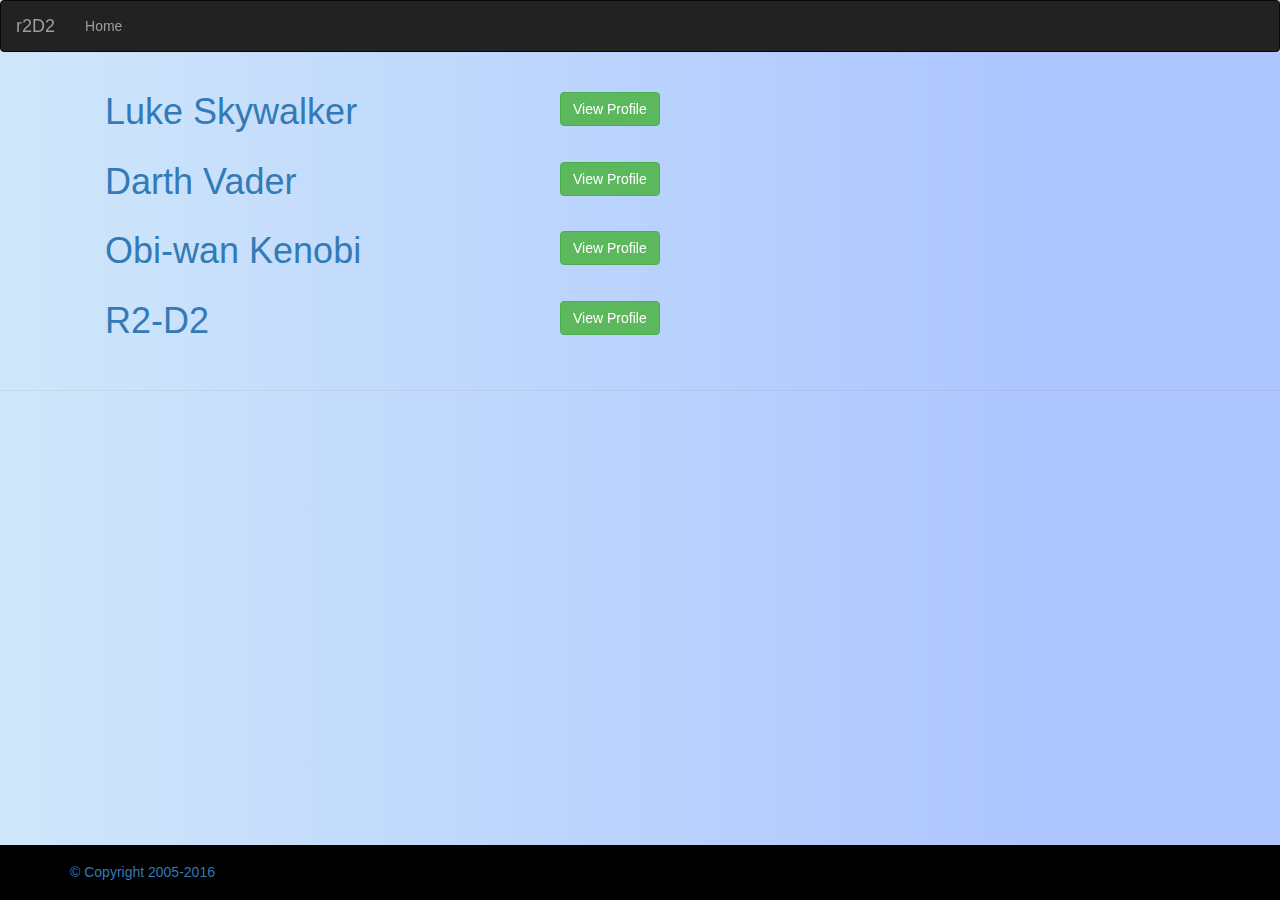
<file: index.html>
<!doctype html>
<html lang="en" ng-app="starWarsapp">
<head>
    <meta charset="utf-8">
    <base href="/">
    <title>R2-D2 Angular HTTP Example</title>
    <meta content="R2D2 AngularJS 1.x" name="description">
    <meta content="MisterZik" name="author">
    <meta content="Nick Rodriguez" name="designer">
    <link href="bower_components/font-awesome/css/font-awesome.min.css" rel="stylesheet">
    <link href="bower_components/bootstrap/dist/css/bootstrap.min.css" rel="stylesheet">
    <link href="style.css" rel="stylesheet">
    <!--[if lt IE 9]> <script src="http://html5shiv.googlecode.com/svn/trunk/html5.js"></script> <![endif]-->
</head>
<body class="ng-cloak">
    <header>
        <nav class="navbar navbar-inverse">
            <div class="container-fluid">
                <div class="navbar-header">
                    <button type="button" class="navbar-toggle" data-toggle="collapse" data-target="#myNavbar">
                        <span class="icon-bar"></span>
                        <span class="icon-bar"></span>
                        <span class="icon-bar"></span>
                    </button>
                    <a class="navbar-brand active hvr-buzz" href="#/">r2D2</a>
                </div>
                <div class="collapse navbar-collapse" id="myNavbar">
                    <ul class="nav navbar-nav">
                        <li><a href="#/" class="hvr-wobble-to-top-right">Home</a></li>
                      </ul>
                </div>
            </div>
        </nav>
    </header>
    <div ng-view></div>
    <br />
    <hr />
    <footer>
        <div class="container">
            <div class="footer">
                <a class="pull-left" border="0">
                    <h5>&copy Copyright 2005-2016</h5>
                </a>
            </div>
        </div>
    </footer>
    <script src="bower_components/jquery/dist/jquery.min.js"></script>
    <script src="bower_components/bootstrap/dist/js/bootstrap.min.js"></script>
    <script src="bower_components/angular/angular.min.js"></script>
    <script src="bower_components/angular-route/angular-route.min.js"></script>
    <script src="bower_components/angular-resource/angular-resource.min.js"></script>
    <script src="app.js"></script>
    <script src="js/CharacterController.js"></script>
    <script src="js/DisplayController.js"></script>
    <script>
        jQuery(function() {
            jQuery('#myTab a:last').tab('show')
        })
    </script>
</body>
</html>
</file>
<file: style.css>
body {
    position: relative;
    margin: 0;
    padding-bottom: 6rem;
    min-height: 100%;
    font-family: "Helvetica Neue", Arial, sans-serif;
    /* IE10+ */
    background-image: -ms-linear-gradient(left, #cfe7fa 0%, #ADC6FF 80%);
    /* Mozilla Firefox */
    background-image: -moz-linear-gradient(left, #cfe7fa 0%, #ADC6FF 80%);
    /* Opera */
    background-image: -o-linear-gradient(left, #cfe7fa 0%, #ADC6FF 80%);
    /* Webkit (Safari/Chrome 10) */
    background-image: -webkit-gradient(linear, left top, right top, color-stop(0, #cfe7fa), color-stop(80, #ADC6FF));
    /* Webkit (Chrome 11+) */
    background-image: -webkit-linear-gradient(left, #cfe7fa 0%, #ADC6FF 80%);
    /* W3C Markup */
    background-image: linear-gradient(to right, #cfe7fa 0%, #ADC6FF 80%);
}

html {
    height: 100%;
    box-sizing: border-box;
}

*,
*:before,
*:after {
    box-sizing: inherit;
}

.jumbotron {
    box-shadow: 8px 8px rgba(229, 229, 229, 0.2);
    background: rgba(255, 255, 255, 0.38);
}

hr {
    margin-top: 20px;
    margin-bottom: 20px;
    border: 0;
    border-top: 1px solid rgba(76, 76, 76, 0.08);
}

footer {
    position: absolute!important;
    right: 0!important;
    bottom: 0!important;
    left: 0!important;
    padding: 1rem!important;
    background-color: #000!important;
    text-align: center!important;
}
/* Buzz */

@-webkit-keyframes hvr-buzz {
    50% {
        -webkit-transform: translateX(3px) rotate(2deg);
        transform: translateX(3px) rotate(2deg);
    }
    100% {
        -webkit-transform: translateX(-3px) rotate(-2deg);
        transform: translateX(-3px) rotate(-2deg);
    }
}

@keyframes hvr-buzz {
    50% {
        -webkit-transform: translateX(3px) rotate(2deg);
        transform: translateX(3px) rotate(2deg);
    }
    100% {
        -webkit-transform: translateX(-3px) rotate(-2deg);
        transform: translateX(-3px) rotate(-2deg);
    }
}

.hvr-buzz {
    display: inline-block;
    vertical-align: middle;
    -webkit-transform: translateZ(0);
    transform: translateZ(0);
    box-shadow: 0 0 1px rgba(0, 0, 0, 0);
    -webkit-backface-visibility: hidden;
    backface-visibility: hidden;
    -moz-osx-font-smoothing: grayscale;
}

.hvr-buzz:hover,
.hvr-buzz:focus,
.hvr-buzz:active {
    -webkit-animation-name: hvr-buzz;
    animation-name: hvr-buzz;
    -webkit-animation-duration: 0.15s;
    animation-duration: 0.15s;
    -webkit-animation-timing-function: linear;
    animation-timing-function: linear;
    -webkit-animation-iteration-count: infinite;
    animation-iteration-count: infinite;
}
/* Effect 1: Brackets */

.cl-effect-1 a::before,
.cl-effect-1 a::after {
    display: inline-block;
    opacity: 0;
    -webkit-transition: -webkit-transform 0.3s, opacity 0.2s;
    -moz-transition: -moz-transform 0.3s, opacity 0.2s;
    transition: transform 0.3s, opacity 0.2s;
}

.cl-effect-1 a::before {
    margin-right: 10px;
    content: '[';
    -webkit-transform: translateX(20px);
    -moz-transform: translateX(20px);
    transform: translateX(20px);
}

.cl-effect-1 a::after {
    margin-left: 10px;
    content: ']';
    -webkit-transform: translateX(-20px);
    -moz-transform: translateX(-20px);
    transform: translateX(-20px);
}

.cl-effect-1 a:hover::before,
.cl-effect-1 a:hover::after,
.cl-effect-1 a:focus::before,
.cl-effect-1 a:focus::after {
    opacity: 1;
    -webkit-transform: translateX(0px);
    -moz-transform: translateX(0px);
    transform: translateX(0px);
}
/* Push */

@-webkit-keyframes hvr-push {
    50% {
        -webkit-transform: scale(0.8);
        transform: scale(0.8);
    }
    100% {
        -webkit-transform: scale(1);
        transform: scale(1);
    }
}

@keyframes hvr-push {
    50% {
        -webkit-transform: scale(0.8);
        transform: scale(0.8);
    }
    100% {
        -webkit-transform: scale(1);
        transform: scale(1);
    }
}

.hvr-push {
    display: inline-block;
    vertical-align: middle;
    -webkit-transform: translateZ(0);
    transform: translateZ(0);
    box-shadow: 0 0 1px rgba(0, 0, 0, 0);
    -webkit-backface-visibility: hidden;
    backface-visibility: hidden;
    -moz-osx-font-smoothing: grayscale;
}

.hvr-push:hover,
.hvr-push:focus,
.hvr-push:active {
    -webkit-animation-name: hvr-push;
    animation-name: hvr-push;
    -webkit-animation-duration: 0.3s;
    animation-duration: 0.3s;
    -webkit-animation-timing-function: linear;
    animation-timing-function: linear;
    -webkit-animation-iteration-count: 1;
    animation-iteration-count: 1;
}
/* Wobble To Top Right */

@-webkit-keyframes hvr-wobble-to-top-right {
    16.65% {
        -webkit-transform: translate(8px, -8px);
        transform: translate(8px, -8px);
    }
    33.3% {
        -webkit-transform: translate(-6px, 6px);
        transform: translate(-6px, 6px);
    }
    49.95% {
        -webkit-transform: translate(4px, -4px);
        transform: translate(4px, -4px);
    }
    66.6% {
        -webkit-transform: translate(-2px, 2px);
        transform: translate(-2px, 2px);
    }
    83.25% {
        -webkit-transform: translate(1px, -1px);
        transform: translate(1px, -1px);
    }
    100% {
        -webkit-transform: translate(0, 0);
        transform: translate(0, 0);
    }
}

@keyframes hvr-wobble-to-top-right {
    16.65% {
        -webkit-transform: translate(8px, -8px);
        transform: translate(8px, -8px);
    }
    33.3% {
        -webkit-transform: translate(-6px, 6px);
        transform: translate(-6px, 6px);
    }
    49.95% {
        -webkit-transform: translate(4px, -4px);
        transform: translate(4px, -4px);
    }
    66.6% {
        -webkit-transform: translate(-2px, 2px);
        transform: translate(-2px, 2px);
    }
    83.25% {
        -webkit-transform: translate(1px, -1px);
        transform: translate(1px, -1px);
    }
    100% {
        -webkit-transform: translate(0, 0);
        transform: translate(0, 0);
    }
}

.hvr-wobble-to-top-right {
    display: inline-block;
    vertical-align: middle;
    -webkit-transform: translateZ(0);
    transform: translateZ(0);
    box-shadow: 0 0 1px rgba(0, 0, 0, 0);
    -webkit-backface-visibility: hidden;
    backface-visibility: hidden;
    -moz-osx-font-smoothing: grayscale;
}

.hvr-wobble-to-top-right:hover,
.hvr-wobble-to-top-right:focus,
.hvr-wobble-to-top-right:active {
    -webkit-animation-name: hvr-wobble-to-top-right;
    animation-name: hvr-wobble-to-top-right;
    -webkit-animation-duration: 1s;
    animation-duration: 1s;
    -webkit-animation-timing-function: ease-in-out;
    animation-timing-function: ease-in-out;
    -webkit-animation-iteration-count: 1;
    animation-iteration-count: 1;
}
</file>
